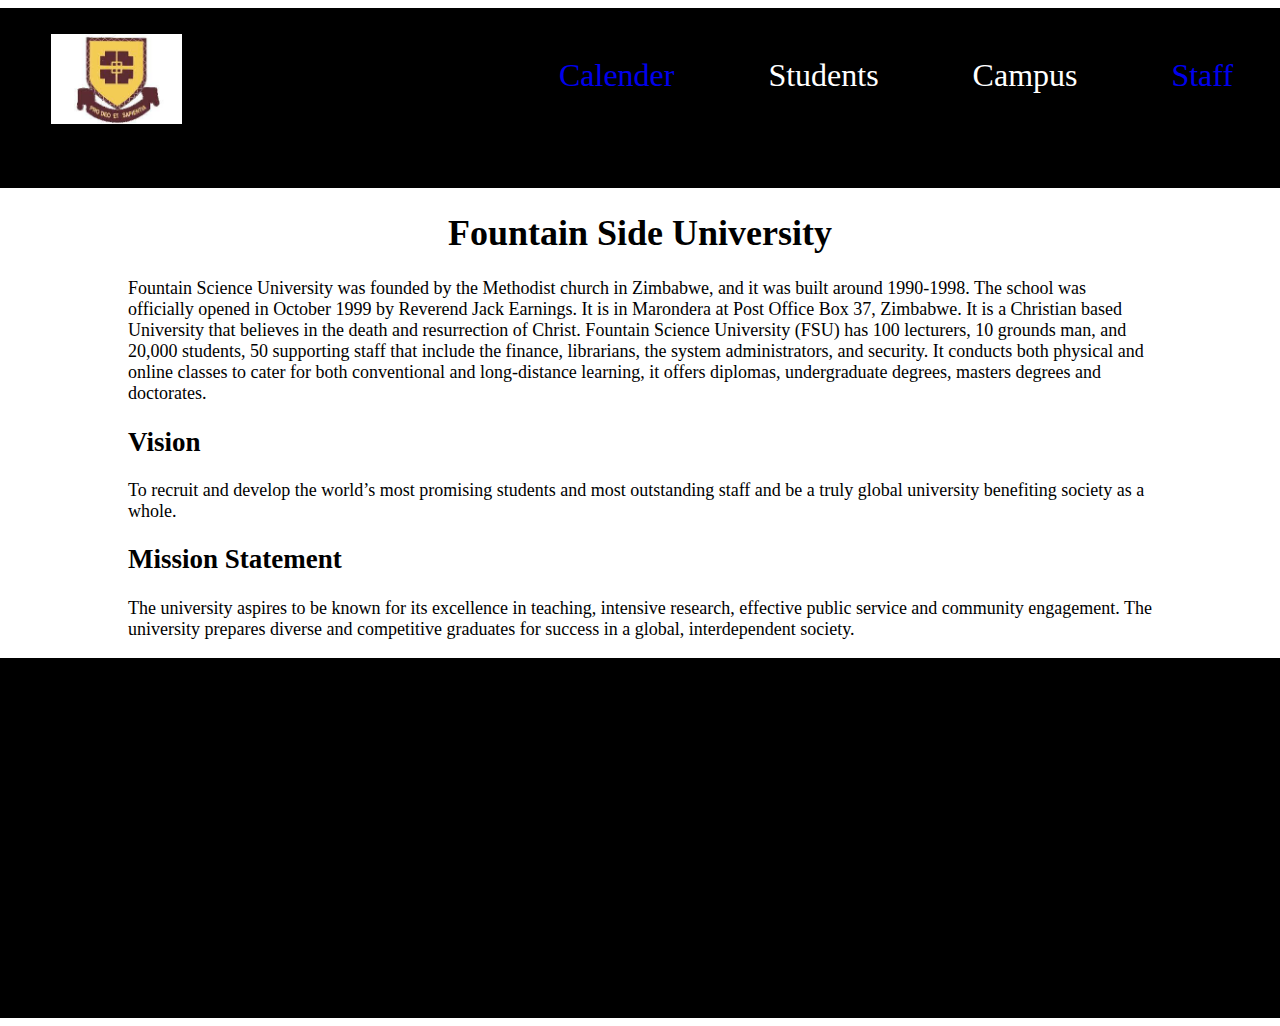
<file: index.html>
<!DOCTYPE html>
<html>
<head>
	<title>Home</title>
	<link rel="stylesheet" type="text/css" href="main.css">
</head>
<body>
	<nav>
		<section>
   <img src="./images/logo.jpeg" alt="logo" class ="logo">
		</section>
		<div class="nav-links">
			<a href="calender.html"> <span> Calender</span></a>
<span>Students</span>
		<span>Campus</span>
		<a href="staff.html">	<span>Staff</span> </a>
		</div>

	</nav>
<div id="background">
		<h1>Fountain Side University </h1>
<p>  Fountain Science University was founded by the Methodist church in Zimbabwe, and it was built around 1990-1998. The school was officially opened in October 1999 by Reverend Jack Earnings. It is in Marondera at Post Office Box 37, Zimbabwe. It is a Christian based University that believes in the death and resurrection of Christ.
Fountain Science University (FSU) has 100 lecturers, 10 grounds man, and 20,000 students, 50 supporting staff that include the finance, librarians, the system administrators, and security. It conducts both physical and online classes to cater for both conventional and long-distance learning, it offers diplomas, undergraduate degrees, masters degrees and doctorates.
</p>

<h2>Vision</h2>
<p> 
	    To recruit and develop the world’s most promising students and most outstanding staff and be a truly global university benefiting society as a whole.

</p>
<h2> Mission Statement</h2>
<p>The university aspires to be known for its excellence in teaching, intensive research, effective public service and community engagement. The university prepares diverse and competitive graduates for success in a global, interdependent society. </p>
</div>
</body>

<footer>
	</footer>
</html>
</file>
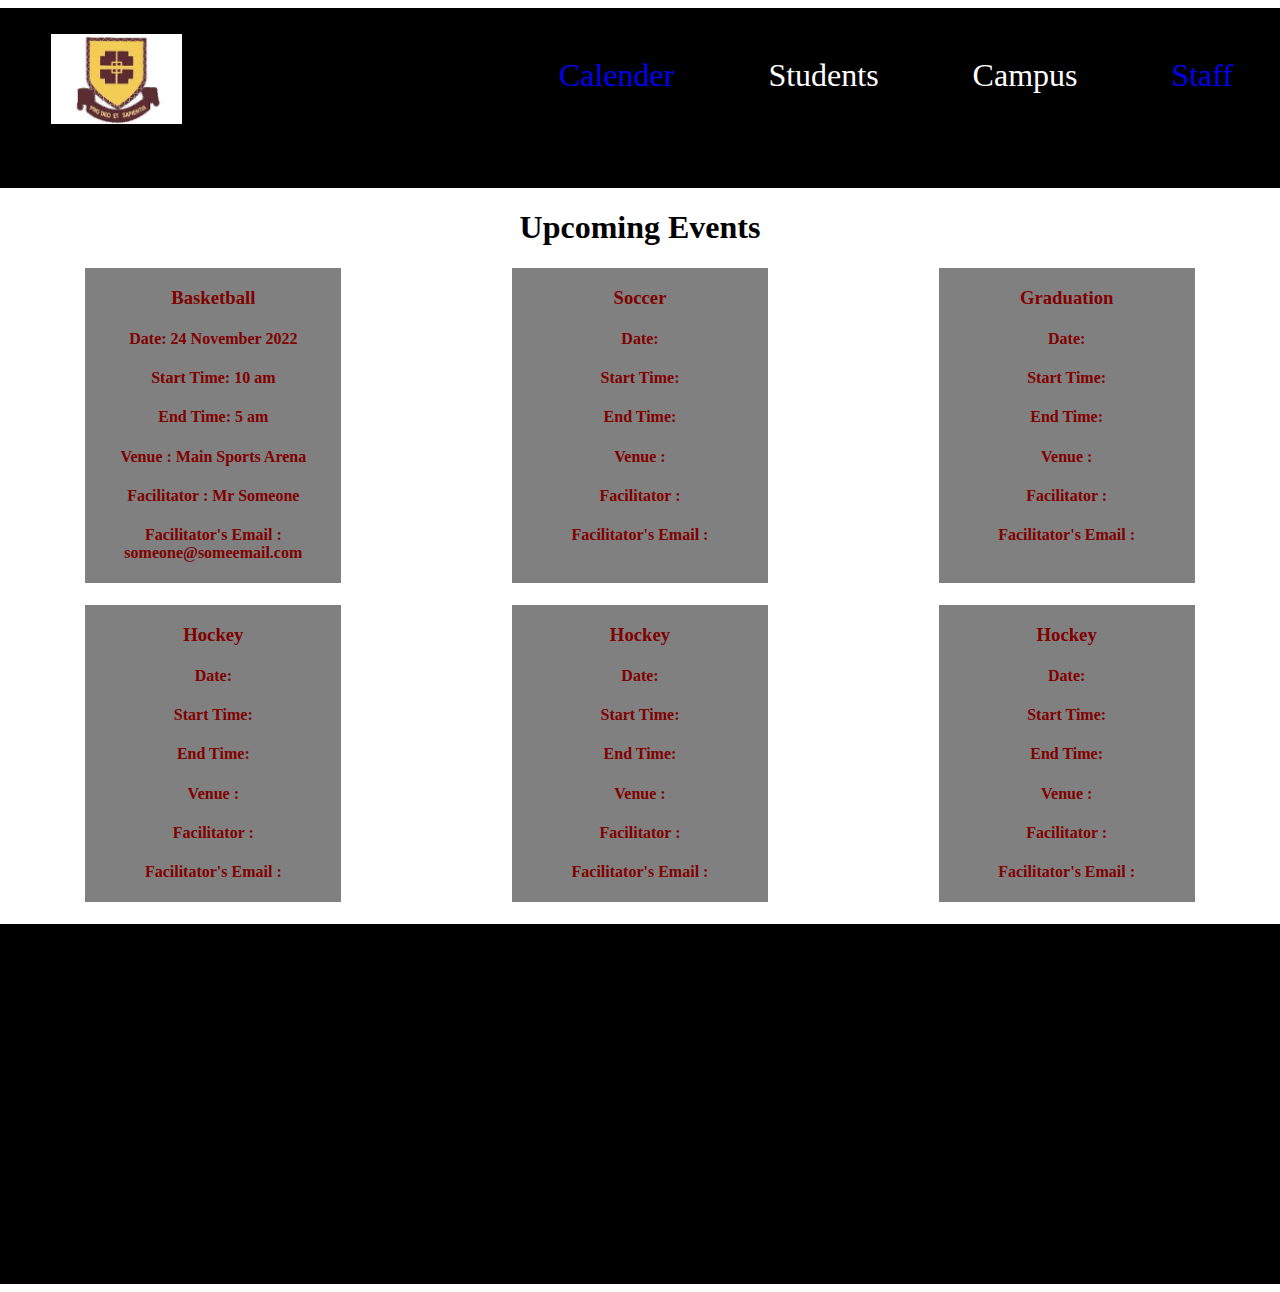
<file: calender.html>
<!DOCTYPE html>
<html>
<head>
	<title>Calender</title>
		<link rel="stylesheet" type="text/css" href="main.css">

</head>
<body>
	<nav>
		<section>
	<a href="index.html"> <img src="./images/logo.jpeg" alt="logo" class ="logo"></a>
		</section>
		<div class="nav-links">
	<a href="#"> <span> Calender</span></a>

<span>Students</span>
		<span>Campus</span>
	<a href="staff.html">	<span>Staff</span> </a>
		</div>

	</nav>
	<h1>  Upcoming Events</h1>
	<div id="events">


	</div>
<script type="text/javascript" src="script.js"></script>
</body>
<footer></footer>
</html>
</file>
<file: main.css>
*{

}

body{
	min-height: 100vh;
	width: 100vw;
	overflow-x: hidden;
	margin-left: 0%;
}
nav{
	background-color: black;
	color:white;
	height: 20vh;
	display: grid;
	grid-template-columns:40% 60%;

	
}
a{
	text-decoration-line: none;
}

a:visited{
	color: white;
}

.nav-links{
	font-size:xx-large;
	line-height: 15vh;
    display: flex;
    flex-direction: row;
    justify-content: space-around;
    align-content: space-around;

}
.logo{
	height:10vh;
	color: maroon;
	margin-left: 10%;
	margin-top: 5%;
}

/*************************************************************************************************************/
h1{
	text-align: center;
}
#background{
	width: 80%;
	display: block;
	margin-left: auto;
	margin-right: auto;
	font-size: large;
}
/**************************************************************************************************/
.profiles{
	display: grid;
	grid-template-columns: auto auto;
	
}
.single-profile{
	border: solid;
	width: 30vw;
	text-align: center;
	display: block;
	margin-left: auto;
	margin-right: auto;
	margin-bottom: 5%;
}
button{
	display: block;
	margin-left: auto;
	margin-right: auto;
	background-color: green;
	color: white;
	margin-bottom: 5%;
	width: 20vw;
	height: 10vh;
	font-size: larger;
}
/************************************************************************/
/*Calender*/
#events{
	display: grid; 
	grid-template-columns: auto auto auto;
}
.singleEvent{
	display: block;
	margin-left: auto;
	margin-right: auto;
	background-color: grey;
	width:20vw;
	text-align: center;
	margin-bottom: 5%;
	color: maroon;
	
}
/********************************************************************************************************************/
footer{
	background-color: black;
	height: 40vh;
}
</file>
